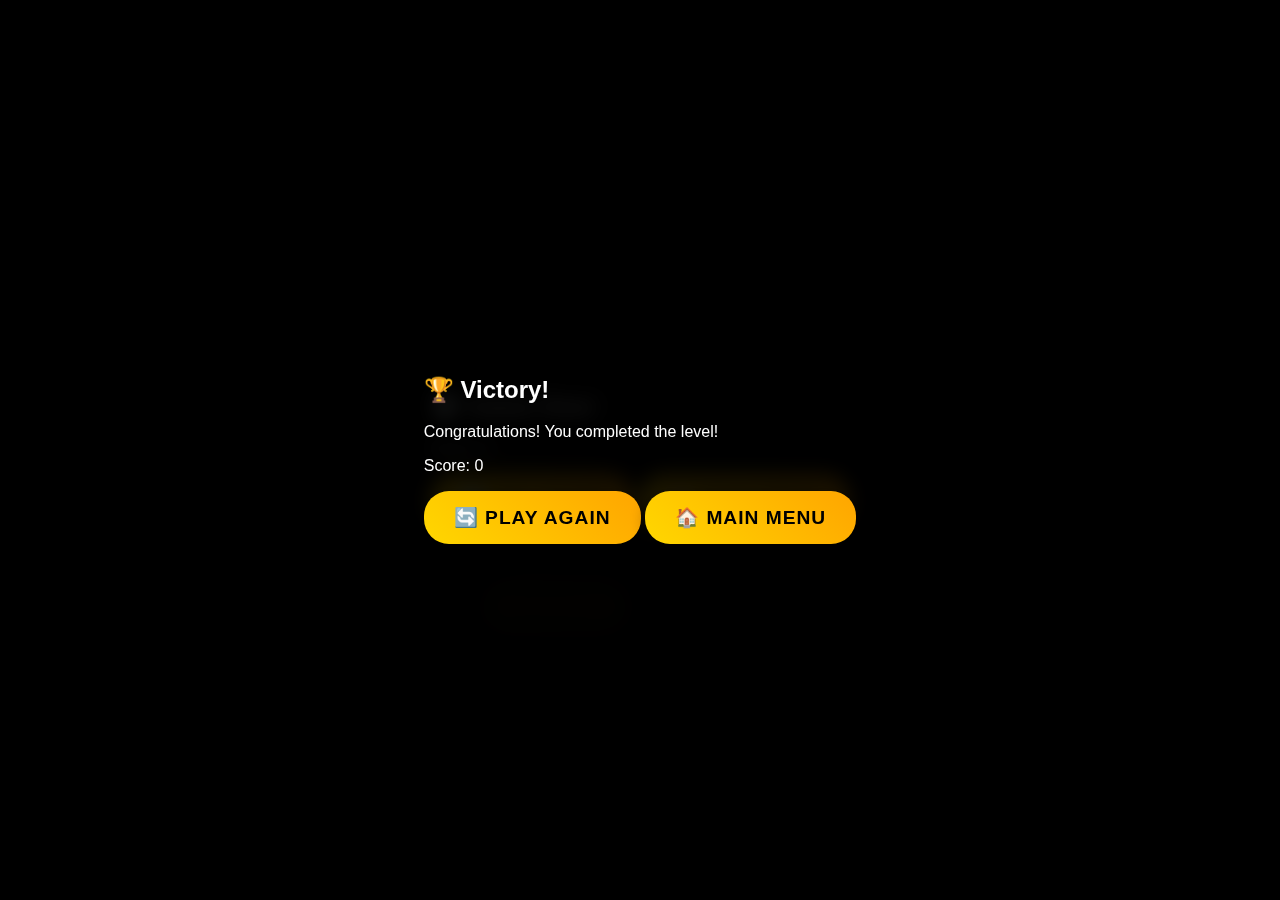
<file: index.html>
<!DOCTYPE html>
<html lang="en">
<head>
    <meta charset="UTF-8">
    <meta name="viewport" content="width=device-width, initial-scale=1.0">
    <title>Super Mario Platformer</title>
    <link rel="stylesheet" href="style.css">
</head>
<body>
    <!-- Start Screen -->
    <div id="startScreen" class="screen active">
        <div class="screen-content">
            <h1>🍄 Super Mario Platformer</h1>
            <p>A complete 2D platformer adventure!</p>
            <button id="startBtn" class="btn btn-primary">🚀 Start Game</button>
            <button id="instructionsBtn" class="btn btn-secondary">📖 Instructions</button>
        </div>
    </div>

    <!-- Instructions Screen -->
    <div id="instructionsScreen" class="screen">
        <div class="screen-content">
            <h2>📖 How to Play</h2>
            <div class="instructions">
                <div class="control-group">
                    <h3>🎮 Controls</h3>
                    <ul>
                        <li><strong>Arrow Keys</strong> or <strong>WASD</strong> - Move left/right</li>
                        <li><strong>Space</strong> or <strong>Up Arrow</strong> - Jump</li>
                        <li><strong>Mobile:</strong> Use touch buttons</li>
                    </ul>
                </div>
                <div class="control-group">
                    <h3>🎯 Objectives</h3>
                    <ul>
                        <li>🪙 Collect coins for points</li>
                        <li>👹 Avoid or jump on enemies</li>
                        <li>🏁 Reach the flag to complete the level</li>
                        <li>❤️ Don't lose all your lives!</li>
                    </ul>
                </div>
            </div>
            <button id="backBtn" class="btn btn-secondary">⬅️ Back</button>
        </div>
    </div>

    <!-- Game Over Screen -->
    <div id="gameOverScreen" class="screen">
        <div class="screen-content">
            <h2>💀 Game Over</h2>
            <p id="finalScore">Score: 0</p>
            <button id="restartBtn" class="btn btn-primary">🔄 Try Again</button>
            <button id="mainMenuBtn" class="btn btn-secondary">🏠 Main Menu</button>
        </div>
    </div>

    <!-- Victory Screen -->
    <div id="victoryScreen" class="screen">
        <div class="screen-content">
            <h2>🏆 Victory!</h2>
            <p>Congratulations! You completed the level!</p>
            <p id="victoryScore">Score: 0</p>
            <button id="playAgainBtn" class="btn btn-primary">🔄 Play Again</button>
            <button id="victoryMenuBtn" class="btn btn-secondary">🏠 Main Menu</button>
        </div>
    </div>

    <!-- Game Container -->
    <div id="gameContainer" class="hidden">
        <!-- HUD -->
        <div id="hud">
            <div class="hud-item">
                <span class="hud-label">TIME:</span>
                <span id="timer">180</span>
            </div>
            <div class="hud-item">
                <span class="hud-label">SCORE:</span>
                <span id="score">0</span>
            </div>
            <div class="hud-item">
                <span class="hud-label">LIVES:</span>
                <span id="lives">3</span>
            </div>
            <div class="hud-item">
                <span class="hud-label">COINS:</span>
                <span id="coinsCollected">0</span>/<span id="totalCoins">0</span>
            </div>
        </div>

        <!-- Game Canvas -->
        <canvas id="gameCanvas" width="800" height="600"></canvas>

        <!-- Mobile Controls -->
        <div id="mobileControls" class="mobile-controls">
            <div class="control-pad">
                <button id="leftBtn" class="control-btn">←</button>
                <button id="rightBtn" class="control-btn">→</button>
            </div>
            <button id="jumpBtn" class="control-btn jump-btn">↑</button>
        </div>
    </div>

    <script src="game.js"></script>
</body>
</html>
</file>
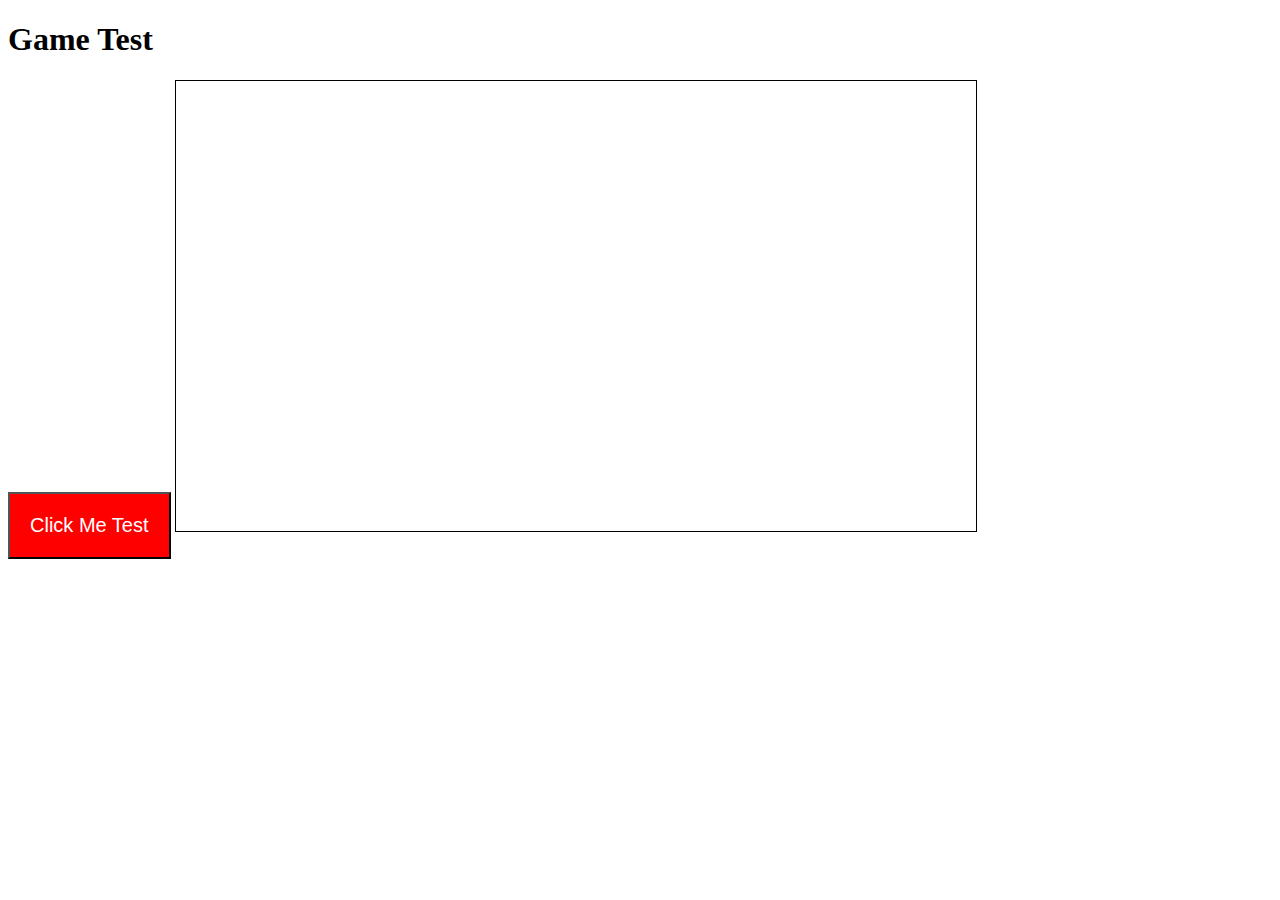
<file: test.html>
<!DOCTYPE html>
<html lang="en">
<head>
    <meta charset="UTF-8">
    <meta name="viewport" content="width=device-width, initial-scale=1.0">
    <title>Game Test</title>
</head>
<body>
    <h1>Game Test</h1>
    <button id="testBtn" style="padding: 20px; font-size: 20px; background: red; color: white;">Click Me Test</button>
    <canvas id="gameCanvas" width="800" height="450" style="border: 1px solid black;"></canvas>
    
    <script>
        console.log('🚀 TEST SCRIPT STARTING...');
        
        document.getElementById('testBtn').onclick = () => {
            console.log('🔴 TEST BUTTON CLICKED!');
            alert('Button works!');
            
            const canvas = document.getElementById('gameCanvas');
            const ctx = canvas.getContext('2d');
            
            if (ctx) {
                ctx.fillStyle = 'red';
                ctx.fillRect(10, 10, 100, 100);
                alert('Canvas works! Red square drawn.');
            } else {
                alert('Canvas context failed!');
            }
        };
        
        console.log('🏁 TEST SCRIPT FINISHED!');
    </script>
</body>
</html>
</file>
<file: style.css>
body {
    margin: 0;
    font-family: 'Arial', sans-serif;
    background: linear-gradient(135deg, #667eea 0%, #764ba2 100%);
    color: #fff;
    overflow: hidden;
}

.screen {
    position: absolute;
    top: 0; left: 0; right: 0; bottom: 0;
    display: flex;
    flex-direction: column;
    align-items: center;
    justify-content: center;
    background: rgba(0,0,0,0.9);
    z-index: 10;
    backdrop-filter: blur(10px);
}

.screen h1 {
    font-size: 3em;
    text-shadow: 3px 3px 6px rgba(0,0,0,0.7);
    margin-bottom: 30px;
    background: linear-gradient(45deg, #FFD700, #FFA500);
    -webkit-background-clip: text;
    -webkit-text-fill-color: transparent;
    background-clip: text;
}

/* Menu Styles */
#mainMenu {
    display: flex;
    flex-direction: column;
    gap: 20px;
    align-items: center;
}

.menu-btn {
    background: linear-gradient(45deg, #667eea, #764ba2);
    border: 2px solid rgba(255,255,255,0.3);
    padding: 15px 40px;
    border-radius: 25px;
    color: #fff;
    font-size: 1.2em;
    font-weight: bold;
    cursor: pointer;
    transition: all 0.3s ease;
    box-shadow: 0 5px 15px rgba(0,0,0,0.3);
    text-transform: uppercase;
    letter-spacing: 1px;
    min-width: 250px;
}

.menu-btn:hover {
    transform: translateY(-3px);
    box-shadow: 0 8px 25px rgba(0,0,0,0.4);
    background: linear-gradient(45deg, #764ba2, #667eea);
    border-color: #FFD700;
}

/* Instructions Screen */
.instructions-content {
    max-width: 600px;
    text-align: left;
    margin: 20px auto;
    max-height: 60vh;
    overflow-y: auto;
    padding-right: 15px;
}

/* Custom scrollbar for instructions */
.instructions-content::-webkit-scrollbar {
    width: 8px;
}

.instructions-content::-webkit-scrollbar-track {
    background: rgba(255,255,255,0.1);
    border-radius: 4px;
}

.instructions-content::-webkit-scrollbar-thumb {
    background: linear-gradient(45deg, #667eea, #764ba2);
    border-radius: 4px;
}

.instructions-content::-webkit-scrollbar-thumb:hover {
    background: linear-gradient(45deg, #764ba2, #667eea);
}

.instruction-section {
    background: rgba(255,255,255,0.1);
    padding: 20px;
    border-radius: 15px;
    margin-bottom: 20px;
    backdrop-filter: blur(5px);
}

.instruction-section h2 {
    color: #FFD700;
    margin-bottom: 15px;
    font-size: 1.3em;
}

.instruction-section p {
    margin-bottom: 10px;
    line-height: 1.6;
}

/* Settings Screen */
.settings-content {
    max-width: 500px;
    margin: 20px auto;
}

.setting-item {
    background: rgba(255,255,255,0.1);
    padding: 20px;
    border-radius: 15px;
    margin-bottom: 20px;
    backdrop-filter: blur(5px);
    display: flex;
    justify-content: space-between;
    align-items: center;
}

.setting-item label {
    font-weight: bold;
    font-size: 1.1em;
}

.setting-item input, .setting-item select {
    padding: 8px 12px;
    border-radius: 8px;
    border: none;
    background: rgba(255,255,255,0.9);
    font-size: 1em;
}

/* Credits Screen */
.credits-content {
    max-width: 500px;
    margin: 20px auto;
    text-align: center;
}

.credits-content h2 {
    color: #FFD700;
    margin-bottom: 10px;
}

.credits-content h3 {
    color: #FFA500;
    margin-top: 25px;
    margin-bottom: 10px;
}

.version {
    margin-top: 30px;
    font-style: italic;
    opacity: 0.7;
}

/* Level Complete Screen */
.completion-stats {
    background: rgba(255,255,255,0.1);
    padding: 30px;
    border-radius: 20px;
    margin: 20px auto;
    max-width: 400px;
    backdrop-filter: blur(5px);
}

.completion-stats p {
    font-size: 1.2em;
    margin-bottom: 15px;
    font-weight: bold;
}

.completion-rank {
    margin: 30px 0;
}

.completion-rank h2 {
    font-size: 2em;
    color: #FFD700;
    text-shadow: 2px 2px 4px rgba(0,0,0,0.5);
}

#characterSelection {
    margin: 20px 0;
    text-align: center;
}

#characterSelection h2 {
    margin-bottom: 20px;
    font-size: 1.5em;
}

#characterGrid {
    display: grid;
    grid-template-columns: repeat(2, 1fr);
    gap: 20px;
    margin: 20px 0;
}

.character-option {
    background: rgba(255,255,255,0.1);
    border: 3px solid transparent;
    border-radius: 15px;
    padding: 15px;
    cursor: pointer;
    transition: all 0.3s ease;
    backdrop-filter: blur(5px);
    min-width: 120px;
}

.character-option:hover {
    background: rgba(255,255,255,0.2);
    border-color: #FFD700;
    transform: translateY(-5px);
    box-shadow: 0 10px 20px rgba(0,0,0,0.3);
}

.character-option.selected {
    border-color: #FFD700;
    background: rgba(255,215,0,0.2);
    box-shadow: 0 0 20px rgba(255,215,0,0.5);
}

.character-preview {
    border-radius: 8px;
    background: rgba(255,255,255,0.1);
    margin-bottom: 10px;
}

.character-option p {
    margin: 5px 0;
    font-weight: bold;
    font-size: 1.1em;
}

.character-option small {
    color: #ccc;
    font-size: 0.8em;
}

.superpower {
    background: rgba(255, 215, 0, 0.2);
    border: 1px solid rgba(255, 215, 0, 0.5);
    border-radius: 8px;
    padding: 5px 8px;
    margin-top: 8px;
    font-size: 0.75em;
    font-weight: bold;
    color: #FFD700;
}

button {
    background: linear-gradient(45deg, #FFD700, #FFA500);
    border: none;
    padding: 15px 30px;
    border-radius: 25px;
    color: #000;
    font-size: 1.2em;
    font-weight: bold;
    cursor: pointer;
    transition: all 0.3s ease;
    box-shadow: 0 5px 15px rgba(0,0,0,0.3);
    text-transform: uppercase;
    letter-spacing: 1px;
}

button:hover {
    transform: translateY(-3px);
    box-shadow: 0 8px 25px rgba(0,0,0,0.4);
    background: linear-gradient(45deg, #FFA500, #FFD700);
}

#gameContainer {
    position: relative;
    width: 800px;
    margin: 40px auto;
}

#gameCanvas {
    display: block;
    background: linear-gradient(to bottom, #87ceeb 0%, #98fb98 100%);
    border: 3px solid #fff;
    border-radius: 10px;
    box-shadow: 0 10px 30px rgba(0,0,0,0.5);
}

#ui {
    position: absolute;
    top: 15px;
    left: 15px;
    font-size: 18px;
    z-index: 5;
    background: rgba(0,0,0,0.8);
    padding: 15px 25px;
    border-radius: 15px;
    backdrop-filter: blur(5px);
    border: 2px solid rgba(255,255,255,0.2);
    display: flex;
    flex-direction: column;
    gap: 8px;
    min-width: 200px;
}

#ui span {
    margin-right: 25px;
    text-shadow: 2px 2px 4px rgba(0,0,0,0.8);
    font-weight: bold;
    color: #fff;
}

#timer {
    color: #FFD700 !important;
}

#powerUpStatus {
    color: #FF69B4 !important;
    font-size: 14px;
}

#powerupIndicator {
    position: absolute;
    top: 50px;
    left: 0;
    display: flex;
    gap: 5px;
}

.powerup-icon {
    width: 30px;
    height: 30px;
    border-radius: 50%;
    display: flex;
    align-items: center;
    justify-content: center;
    font-size: 16px;
    background: rgba(255,255,255,0.2);
    border: 2px solid rgba(255,255,255,0.5);
}

#mobileControls {
    position: absolute;
    bottom: 15px;
    left: 50%;
    transform: translateX(-50%);
    z-index: 5;
    display: flex;
    gap: 25px;
}

#mobileControls button {
    width: 70px;
    height: 70px;
    font-size: 36px;
    border-radius: 50%;
    border: none;
    background: linear-gradient(145deg, #555, #333);
    color: #fff;
    box-shadow: 0 5px 15px rgba(0,0,0,0.4);
    cursor: pointer;
    transition: all 0.2s ease;
}

#mobileControls button:active {
    transform: scale(0.95);
    box-shadow: 0 2px 8px rgba(0,0,0,0.6);
}

@media (max-width: 900px) {
    #gameContainer {
        width: 100vw;
        margin: 0;
    }
    #gameCanvas {
        width: 100vw;
        height: 60vh;
        border-radius: 0;
    }
    #characterGrid {
        grid-template-columns: repeat(2, 1fr);
        gap: 15px;
    }
    .character-option {
        min-width: 100px;
        padding: 10px;
    }
}
</file>
